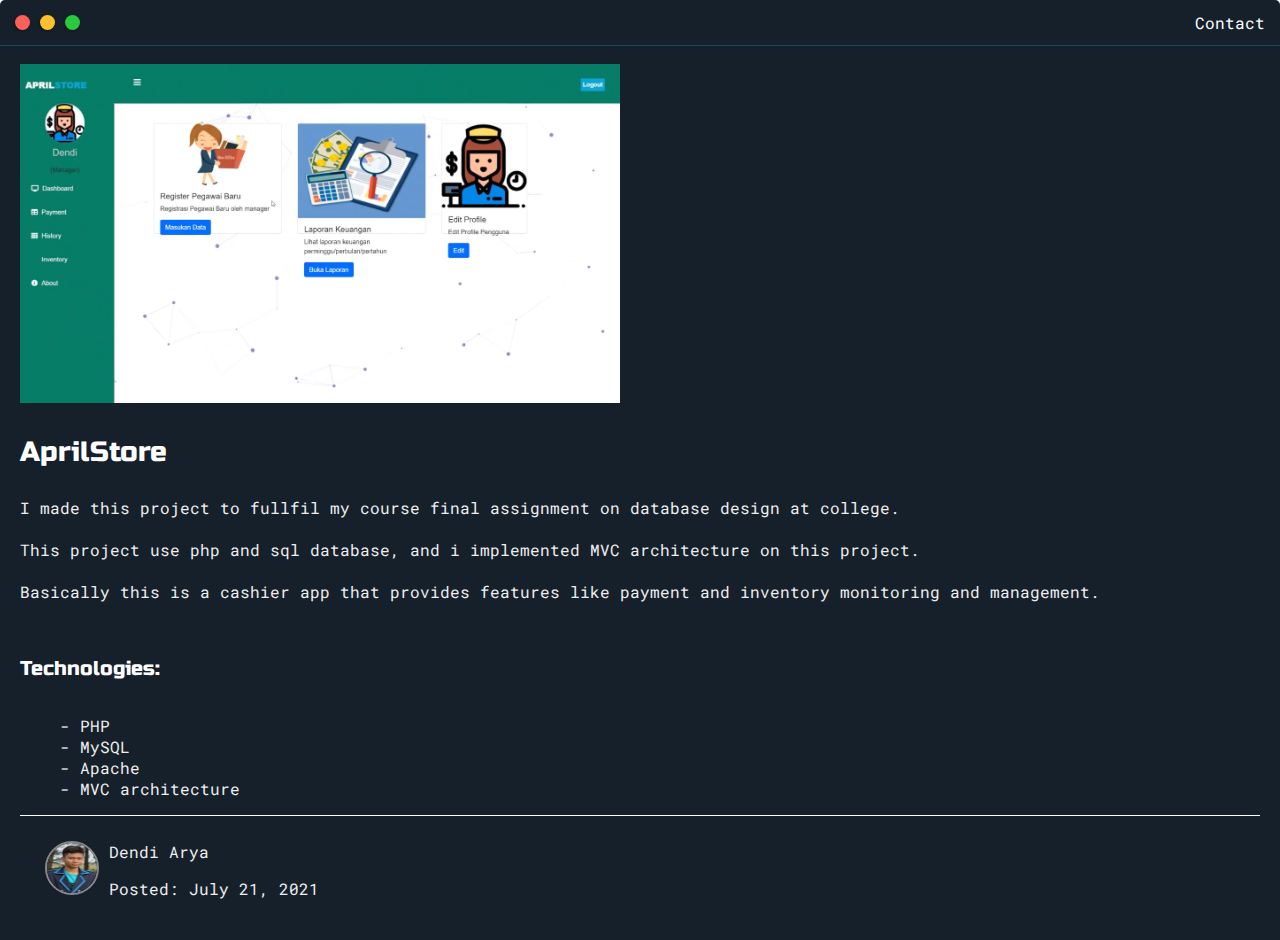
<file: cashier.html>
<!DOCTYPE html>
<html>
<head>
	<title>April Store</title>


	<meta name="viewport" content="width=device-width, initial-scale=1, maximum-scale=1, minimum-scale=1" />

	<link href="https://fonts.googleapis.com/css2?family=Russo+One&display=swap" rel="stylesheet">

	<link href="https://fonts.googleapis.com/css2?family=Roboto+Mono:wght@500&display=swap" rel="stylesheet">

	<link rel="stylesheet" type="text/css" href="/css/default.css">


	<style type="text/css">
		.img-container{
			max-width: 600px;
		}

		img{
			width: 100%
		}

	</style>

</head>
<body>
	<div class="nav-wrapper">

		<!-- Link around dots-wrapper added after tutorial video -->
		<a href="index.html">
			<div class="dots-wrapper">
				<div id="dot-1" class="browser-dot"></div>
				<div id="dot-2" class="browser-dot"></div>
				<div id="dot-3" class="browser-dot"></div>
			</div>
		</a>

		<ul id="navigation">
			<li><a href="index.html#contact">Contact</a></li>

		</ul>
	</div>

	<div class="main-container">
		<br>

		<div class="img-container">
			<img src="assets/AprilStore.png">
		</div>
		
		<h3>AprilStore</h3>

		<p>I made this project to fullfil my course final assignment on database design at college.
		<br>
		<br>
			This project use php and sql database, and i implemented MVC architecture on this project.
		<br>
		<br>
			Basically this is a cashier app that provides features like payment and inventory monitoring and management.
		<br>
		<br>
		</p>

		<h5>Technologies:</h5>
		<ul>
			<li>- PHP</li>
			<li>- MySQL</li>
			<li>- Apache</li>
			<li>- MVC architecture</li>
		</ul>


		<!-- <h5>Laboratory Admin Dashboard</h5>
		<div class="img-container">
			<img src="images/lab-dash.jpg">
		</div>

		<h6>Sample ID Form</h5>
		<div class="img-container">
			<img src="images/sample-form.jpg">
		</div>

		<h5>Results Input Fields</h5>
		<div class="img-container">
			<img src="images/results.jpg">
		</div>

		<h5>PDF Report (Automaticly Generated)</h5>
		<div class="img-container">
			<img src="images/pdf-report.jpg">
		</div>

		<h5>Customer Dashboard</h5>
		<div class="img-container">
			<img src="images/customer-dash.jpg">
		</div>

	</div> -->
	<div class="author-wrapper" >
		<img id="author-thumbnail" src="./assets/Dendi.JPG">
		<div>
			<p style="margin:0 ">Dendi Arya</p>
			<p>Posted: July 21, 2021</p>
		</div>
	</div>
</body>
</html>
</file>
<file: css/default.css>
:root{
	--mainColor:#15202B;
	--secondaryColor:#192734;

	--borderColor:#164D56;

	--mainText:#fff;
	--secondaryText:#eeeeee;

	--themeDotBorder:#FFF;

	--previewBg:rgb(25, 39, 52, 0.8);
	--previewShadow:#111921;


	--buttonColor:#17a2b8;

	--borderColor2:#fff;


}


html, body{
	padding: 0;
	margin: 0;
	scroll-behavior: smooth;
}

body *{
	transition: 0.3s;
}


h1, h2, h3, h4, h5, h6, strong{
	color: var(--mainText);
	font-family: 'Russo One', sans-serif;
	font-weight: 500;
}

p, li, span, label, input, textarea{
	color: var(--secondaryText);
	font-family: 'Roboto Mono', monospace;
}

a{
	text-decoration: none;
	color:#17a2b8;
}

ul{
	list-style: none;
}

h1 { font-size: 56px;}
h2 { font-size: 36px;}
h3 { font-size: 28px;}
h4 { font-size: 24px;}
h5 { font-size: 20px;}
h6 { font-size: 16px;}


.s1{
	background-color: var(--mainColor);
	border-bottom:1px solid var(--borderColor);
	overflow:auto;
}

.s2{
	background-color: var(--secondaryColor);
	border-bottom:1px solid var(--borderColor);
	overflow:auto;
}




.main-container{
	background-color: var(--mainColor);
	margin: 0 auto;
	padding-left: 20px;
	padding-right: 20px;
}


.greeting-wrapper{
	display: grid;
	text-align: center;
	align-content: center;
	min-height: 10em;

}

.intro-wrapper{
	background-color: var(--secondaryColor);
	border:1px solid var(--borderColor);
	border-radius:5px 5px 0 0;


	-webkit-box-shadow: -1px 1px 3px -1px rgba(0,0,0,0.75);
	-moz-box-shadow: -1px 1px 3px -1px rgba(0,0,0,0.75);
	box-shadow: -1px 1px 3px -1px rgba(0,0,0,0.75);

	display: grid;
	grid-template-columns: 1fr 1fr;
	grid-template-areas: 
		'nav-wrapper nav-wrapper'
		'left-column right-column'
	;
}


.nav-wrapper{
	border-radius:5px 5px 0 0;
	grid-area:nav-wrapper;
	border-bottom: 1px solid var(--borderColor);
	display: flex;
	justify-content: space-between;
	align-items: center;
	background-color: var(--mainColor);
}

#navigation a{
	color:var(--mainText);
}


#navigation{
	margin:0;
	padding: 10px;
}

#navigation li{
	display: inline-block;
	margin-right: 5px;
	margin-left:5px;
}

.dots-wrapper{
	display: flex;
	padding: 10px;
}

#dot-1{
	background-color:  #FC6058;
}

#dot-2{
	background-color:  #FEC02F;
}

#dot-3{
	background-color:  #2ACA3E;
}

.browser-dot{
	background-color: black;
	height: 15px;
	width: 15px;
	border-radius: 50%;
	margin: 5px;

	-webkit-box-shadow: -1px 1px 3px -1px rgba(0,0,0,0.75);
	-moz-box-shadow: -1px 1px 3px -1px rgba(0,0,0,0.75);
	box-shadow: -1px 1px 3px -1px rgba(0,0,0,0.75);

}


.left-column{
	grid-area: left-column;
	padding-top:50px;
	padding-bottom: 50px;
}

#profile_pic{
	display: block;
	margin:0 auto;

	height: 250px;
	width: 200px;
	object-fit: cover;
	border:2px solid var(--borderColor);
}


#theme-options-wrapper{
	display: flex;
	justify-content: center;
}

.theme-dot{
	height: 30px;
	width: 30px;
	background-color: black;
	border-radius: 50%;

	margin: 5px;
	border:2px solid var(--themeDotBorder);

	-webkit-box-shadow: -1px 1px 3px -1px rgba(0,0,0,0.75);
	-moz-box-shadow: -1px 1px 3px -1px rgba(0,0,0,0.75);
	box-shadow: -1px 1px 3px -1px rgba(0,0,0,0.75);

	cursor: pointer;
}


.theme-dot:hover{
	border-width: 5px;
}


#light-mode{
	background-color: #fff;
}

#blue-mode{
	background-color: #192734;
}

#green-mode{
	background-color: #78866b;
}

#purple-mode{
	background-color: #7E4C74;
}

#settings-note{
	font-size: 12px;
	font-style: italic;
	text-align: center;
}

.right-column{
	grid-area: right-column;
	display: grid;
	align-content: center;

	padding-top: 50px;
	padding-bottom: 50px;
}


#preview-shadow{
	background-color: var(--previewShadow);
	max-width: 300px;
	height: 250px;
	padding-left: 30px;
	padding-top: 30px;
}

#preview{
	width: 300px;
	border:1.5px solid #17a2b8;
	background-color: var(--previewBg);
	padding:15px;
	position: relative;
}

.corner{
	width:7px;
	height: 7px;
	border-radius: 50%;
	border:1.5px solid #17a2b8;
	background-color: #fff;
	position: absolute;
}

#corner-tl{
	top:-5px;
	left: -5px
}

#corner-tr{
	top:-5px;
	right: -5px
}


#corner-br{
	bottom:-5px;
	right: -5px
}


#corner-bl{
	bottom:-5px;
	left: -5px
}

.about-wrapper{
	display: grid;
	grid-template-columns: repeat(auto-fit, minmax(320px, 1fr));
	padding-bottom: 50px;
	padding-top: 50px;
	gap:100px;
}


#skills{
	display: flex;
	justify-content: space-evenly;
	background-color: var(--previewShadow);
}

.social-links{
	align-content: center;
	text-align: center;
}

#social_img{
	width: 50%;
}


.post-wrapper{
	display: grid;
	grid-template-columns: repeat(auto-fit, 320px);
	gap:20px;
	justify-content: center;
	padding-bottom: 50px;
}

.post{
	border:1px solid var(--borderColor);
	-webkit-box-shadow: -2px 7px 21px -9px rgba(0,0,0,0.75);
	-moz-box-shadow: -2px 7px 21px -9px rgba(0,0,0,0.75);
	box-shadow: -2px 7px 21px -9px rgba(0,0,0,0.75);
}

.thumbnail{
	display: block;
	width: 100%;
	height:180px;
	object-fit: cover;
}

.post-preview{
	background-color: #fff;
	padding:15px;
}

.post-title{
	color:black;
	margin: 0;
}

.post-intro{
	color:#4b5156;
	font-size: 14px;
}


#contact-form{
	display: block;
	max-width: 600px;
	margin: 0 auto;
	border: 1px solid var(--borderColor);
	padding: 15px;
	border-radius: 5px;
	background-color: var(--mainColor);
	margin-bottom: 50px;

}

#contact-form label{
	line-height: 2.7em;
}

#contact-form textarea{
	min-height: 100px;
	font-size: 14px;
}


.input-field{
	width: 100%;
	padding-top: 10px;
	padding-bottom:10px; 
	background-color: var(--secondaryColor);
	border-radius: 5px;
	border:1px solid var(--borderColor);
	font-size: 14px;
}


#submit-btn{
	margin-top: 10px;
	width: 100%;
	padding-top: 10px;
	padding-bottom:10px; 
	color: #fff;
	background-color: var(--buttonColor);
	border:none;
}


@media screen and (max-width: 1200px){
	.main-container{
		width: 95%;
	}
}

@media screen and (max-width: 800px){
	.intro-wrapper{
		grid-template-columns: 1fr;
		grid-template-areas: 
			'nav-wrapper'
			'left-column'
			'right-column'
		;
	}

	.right-column{
		justify-content: center;
	}

}

@media screen and (max-width: 400px){
	#preview-shadow{
		max-width: 280px;
		height: 180px;
		padding-left: 10px;
		padding-top: 10px;
	}

	#preview{
		width: 280px;

	}

}

.author-wrapper {
	display: flex;
	flex-wrap: wrap;
	border-top:1px solid var(--borderColor2);
	padding: 25px;
}

#author-thumbnail {
	display: block;
	height: 50px;
	width: 50px;
	margin-right: 10px;
	border-radius: 50%;
	border: 2px solid #888;
}
</file>
